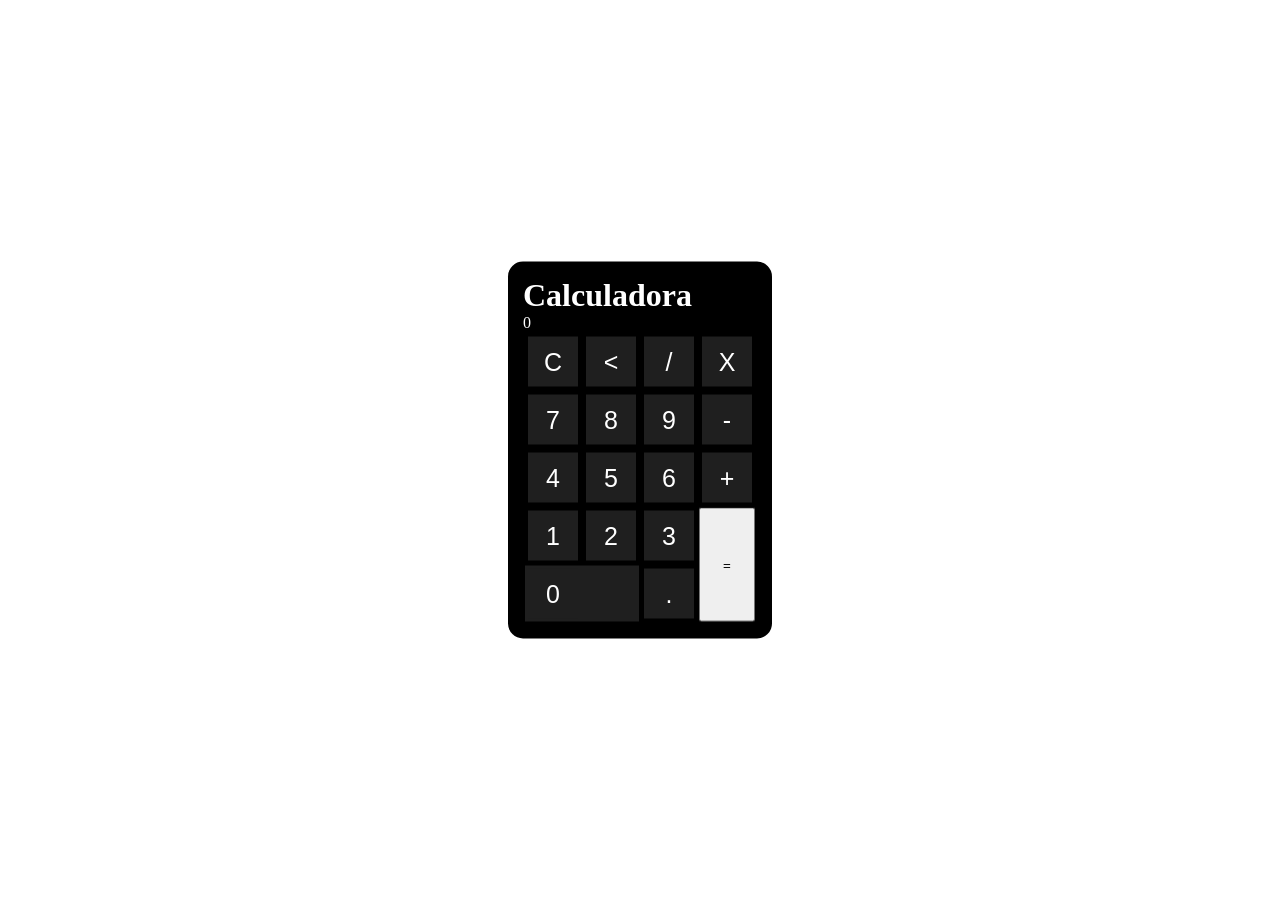
<file: index.html>
<!DOCTYPE html>
<html lang="en">
<head>
    <meta charset="UTF-8">
    <meta http-equiv="X-UA-Compatible" content="IE=edge">
    <meta name="viewport" content="width=device-width, initial-scale=1.0">
    <title>Calculadora</title>
    <style>
        * {
            margin: 0;
            padding: 0;
        }

        .calculadora {
            position: absolute;
            background-color: black;
            top: 50%;
            left: 50%;
            transform: translate(-50%, -50%);
            border-radius: 15px;
            padding: 15px;
            color: #fff;
        }

        .botao {
            width: 50px;
            height: 50px;
            font-size: 25px;
            cursor: pointer;
            background-color: rgb(31, 31, 31);
            border: none;
            color: #fff;
            margin: 3px;
        }

        .botao:hover {
            background-color: black;
        }
    </style>
</head>
<body>
<div class="calculadora">
    <h1>Calculadora</h1>
    <p id="resultado">0</p>
    <table>
        <tr>
            <td><button class="botao" onclick="limpar()">C</button></td>
            <td><button class="botao" onclick="apagar()"><</button></td>
            <td><button class="botao" onclick="adicionarOperador('/')">/</button></td>
            <td><button class="botao" onclick="adicionarOperador('*')">X</button></td>
        </tr>
        <tr>
            <td><button class="botao" onclick="adicionarNumero(7)">7</button></td>
            <td><button class="botao" onclick="adicionarNumero(8)">8</button></td>
            <td><button class="botao" onclick="adicionarNumero(9)">9</button></td>
            <td><button class="botao" onclick="adicionarOperador('-')">-</button></td>
        </tr>
        <tr>
            <td><button class="botao" onclick="adicionarNumero(4)">4</button></td>
            <td><button class="botao" onclick="adicionarNumero(5)">5</button></td>
            <td><button class="botao" onclick="adicionarNumero(6)">6</button></td>
            <td><button class="botao" onclick="adicionarOperador('+')">+</button></td>
        </tr>
        <tr>
            <td><button class="botao" onclick="adicionarNumero(1)">1</button></td>
            <td><button class="botao" onclick="adicionarNumero(2)">2</button></td>
            <td><button class="botao" onclick="adicionarNumero(3)">3</button></td>
            <td rowspan="2" class="botao"><button onclick="calcular()" style="width: 100%; height: 100%;">=</button></td>
        </tr>
        <tr>
            <td colspan="2" class="botao" style="width:106px;"><button class="botao" onclick="adicionarNumero(0)">0</button>
            </td>
            <td><button class="botao" onclick="adicionarPonto()">.</button></td>
        </tr>
    </table>
</div>

<script>
    let expressao = '';

    function adicionarNumero(numero) {
        expressao += numero;
        atualizarTela();
    }

    function adicionarOperador(operador) {
        expressao += operador;
        atualizarTela();
    }

    function adicionarPonto() {
        expressao += '.';
        atualizarTela();
    }

    function limpar() {
        expressao = '';
        atualizarTela();
    }

    function apagar() {
        expressao = expressao.slice(0, -1);
        atualizarTela();
    }

    function calcular() {
        try {
            const resultado = eval(expressao);
            document.getElementById('resultado').innerText = resultado;
            expressao = resultado.toString();
        } catch (error) {
            document.getElementById('resultado').innerText = 'Erro';
            expressao = '';
        }
    }

    function atualizarTela() {
        document.getElementById('resultado').innerText = expressao;
    }
</script>
</body>
</html>
</file>
